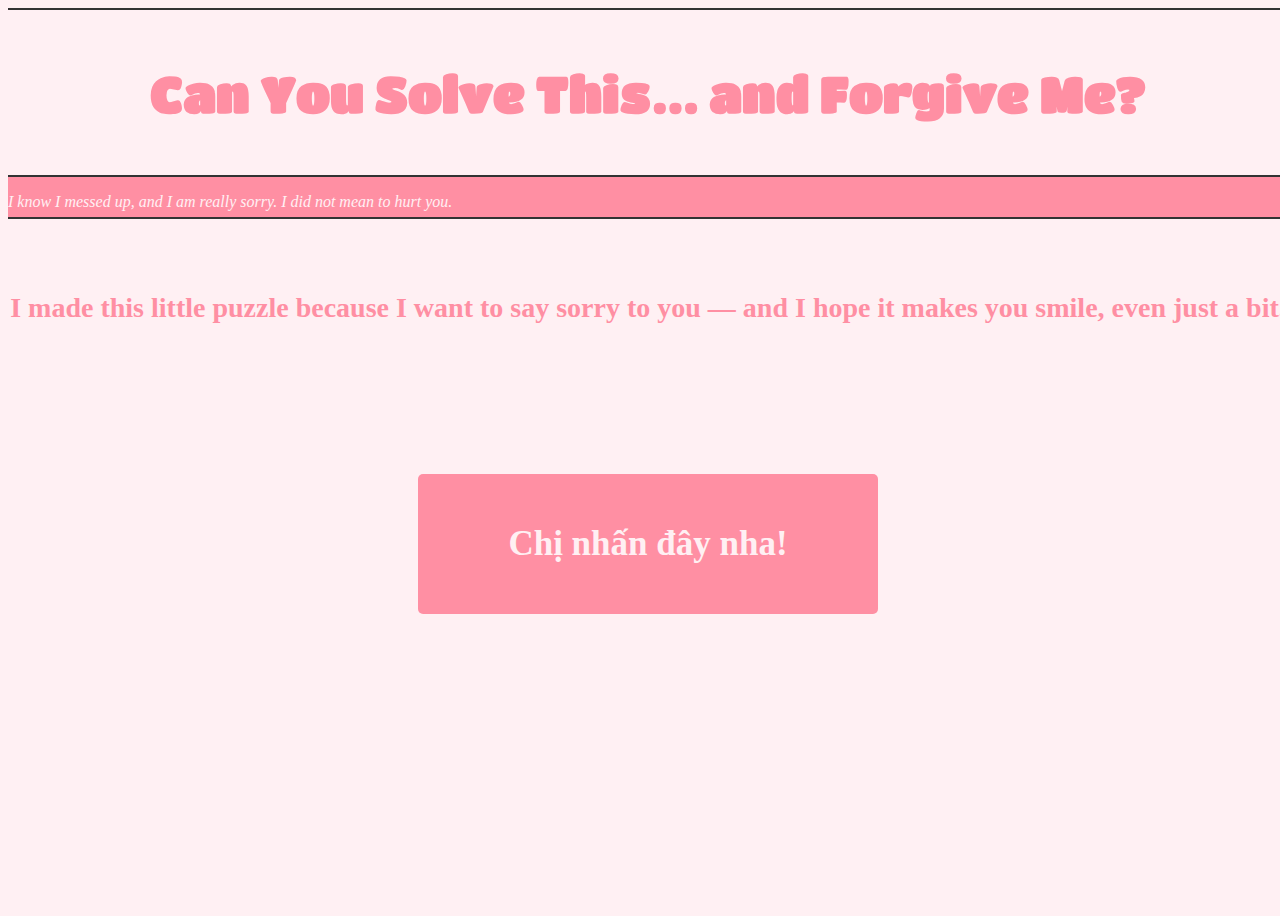
<file: index.html>
<!DOCTYPE html>
<html lang="en">
<head>
    <meta charset="UTF-8">
    <meta name="viewport" content="width=device-width, initial-scale=1.0">
    <title>Be my valentine</title>
    <link rel="stylesheet" href="style.css">
    <link rel="preconnect" href="https://fonts.googleapis.com">
    <link rel="preconnect" href="https://fonts.gstatic.com" crossorigin>
    <link href="https://fonts.googleapis.com/css2?family=Titan+One&display=swap" rel="stylesheet">
</head>
<body class="index">

    <div class="header">
    <h1>Can You Solve This… and Forgive Me?</h1>
    </div>
    <div class="text-container">
        <div class="moving-text">
            <p>I know I messed up, and I am really sorry. I did not mean to hurt you.</p>
        </div>
    </div>
    <div class="hope_you_smile">
        <p>I made this little puzzle because I want to say sorry to you — and I hope it makes you smile, even just a bit.</p>
    </div>
    <div class="start-button">
        <p><a href="puzzle.html">Chị nhấn đây nha!</a></p>
    </div>

</body>
</html>
</file>
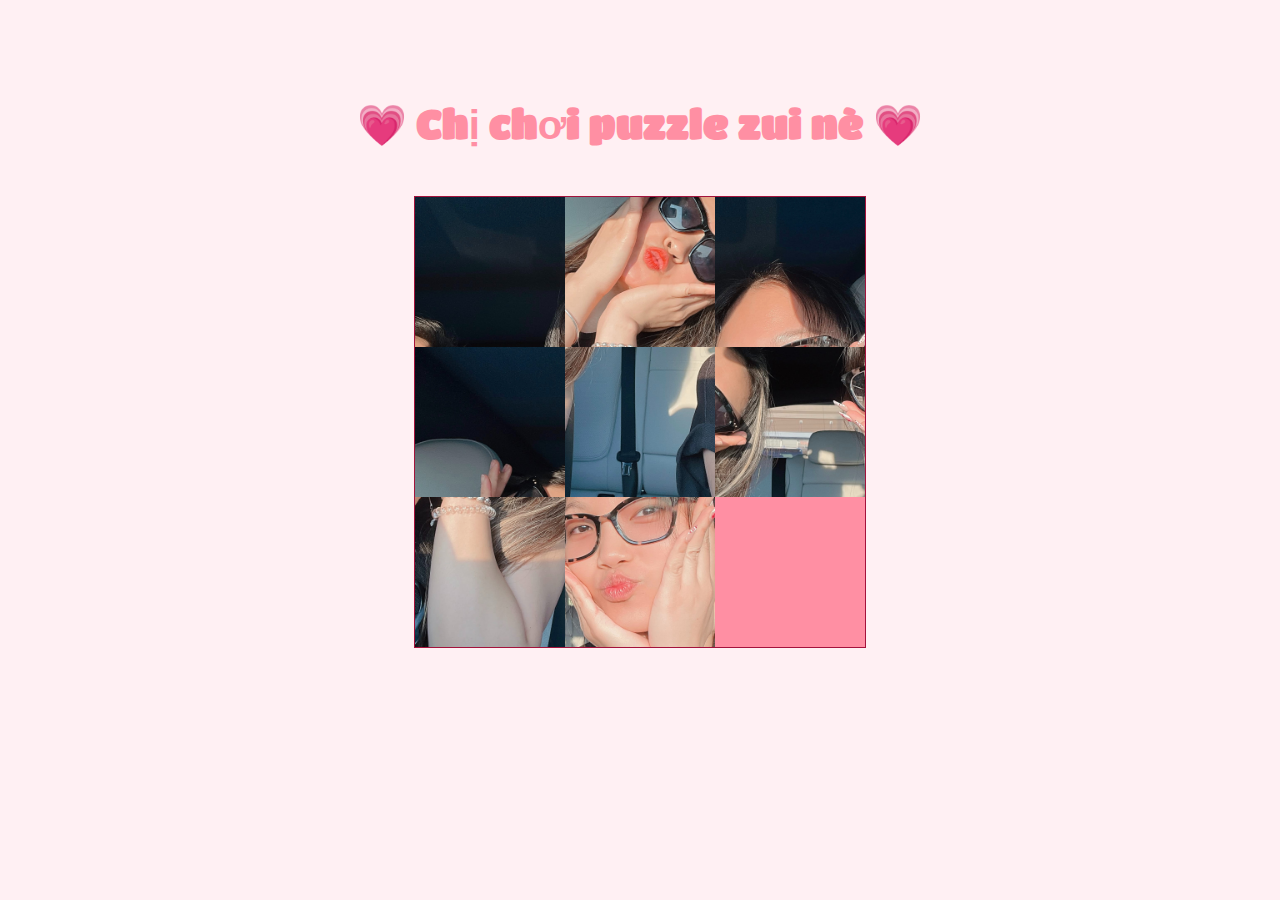
<file: puzzle.html>
<!DOCTYPE html>
<html lang="en">
<head>
    <meta charset="UTF-8">
    <meta name="viewport" content="width=device-width, initial-scale=1.0">
    <title>Puzzle Game</title>
    <link rel="stylesheet" href="style.css">
    <link rel="preconnect" href="https://fonts.gstatic.com" crossorigin>
    <link href="https://fonts.googleapis.com/css2?family=Titan+One&display=swap" rel="stylesheet">
</head>
<body class="puzzle">
    <div class="puzzle_header"> <h1>💗 Chị chơi puzzle zui nè 💗</h1></div>
    <div id="puzzle_container">
        <div class="puzzle_block"><img src="assets/IMG_03281.jpeg" width="100%"></div>
        <div class="puzzle_block"><img src="assets/IMG_03282.jpeg" width="100%"></div>
        <div class="puzzle_block"><img src="assets/IMG_03283.jpeg" width="100%"></div>
        <div class="puzzle_block"><img src="assets/IMG_03284.jpeg" width="100%"></div>
        <div class="puzzle_block"><img src="assets/IMG_03285.jpeg" width="100%"></div>
        <div class="puzzle_block"><img src="assets/IMG_03286.jpeg" width="100%"></div>
        <div class="puzzle_block"><img src="assets/IMG_03287.jpeg" width="100%"></div>
        <div class="puzzle_block"><img src="assets/IMG_03288.jpeg" width="100%"></div>
        <div id="finalTile" class="puzzle_block final_tile"><img src="assets/IMG_03289.jpeg" width="100%"></div>
    </div>

    <div id="puzzleOverlay" class="overlay hidden">
        <h2>Chị ơi... Em xin lỗi chị nhìu 🥺</h2>
        <p>Em xin lỗi vì đã làm chị buồn. Em biết mình sai đâu gòy chị. Chị cho em cơ hội sửa sai nha. I missed you so much🥺. Chị tha lỗi em nghen?</p>
        <button id="yesBtn"> Ok 💞</button>
    </div>
    <script src="script.js"></script>
</body>
</html>
</file>
<file: style.css>
body.index {
    width:100%;
    height: 100vh;
    background-color: #fff0f3;
}
.header {
    background: #fff0f3;
    font-family: "Titan One", sans-serif;
    font-weight: 400;
    font-style: normal;
    font-size: 25px;
    text-align: center;
    border-bottom: 2px solid #333;
    border-top: 2px solid #333;
    padding:20px 50px;
    color: #ff8fa3;
}
.text-container {
    width: 100%;              /* Adjust width as needed */
    height: 40px;
    border-bottom: 2px solid #333;
    overflow: hidden;
    position: relative;
    background: #ff8fa3;
  }
.moving-text {
    position: absolute;
    white-space: nowrap;       /* Prevent text from wrapping */
    animation: moveRight 12s linear infinite;
    color: #fff0f3;
    font-style: italic;
    text-align: center;
  }
  @keyframes moveRight {
    0% {
      left: -105%; /* Start completely off-screen to the left */
    }
    100% {
      left: 105%;  /* Move completely off-screen to the right */
    }
}
.hope_you_smile {
    width: 100%;
    font-weight: bold;
    padding-top: 5vh;
    text-align: center;
    font-size: 28px;
    color: #ff8fa3;
}
.start-button {
    display: block;
    width: 400px;
    padding: 15px 30px;
    text-align: center;
    font-weight: bold;
    margin: 150px auto;
    font-size: 35px;
    color: #fff0f3;
    background-color: #ff8fa3;
    border: none;
    border-radius: 5px;
    cursor: default;
}
a:hover {
color: #000000;
}
a {
    color: #fff0f3;
    text-decoration: none; /* Removes underline */
    cursor: pointer; 
}


:root{
    --bgcol:#37474F;
    --mcol0:#29B6F6;
    --mcol1:#2196F3;
    --mcol2:#1976D2;
    --txtcol0:#90A4AE;
    --txtcol1:#607D8B;
    --whitecol:#ECEFF1;
    --darkcol:#263238;
}

.puzzle_header{
    font-family: "Titan One", sans-serif;
    font-weight: 400;
    font-style: normal;
    font-size: 20px;
    text-align: center;
    color: #ff8fa3;
    padding: 20px 30px;
    margin: 0;
}
body.puzzle{
    display:flex;
    flex-direction:column;
    align-items:center;
    padding-top:5vh;
    background-color:#fff0f3;
}

#puzzle_container{
    position: relative;
    width: 50vh;
    height:50vh;
    background-color:#ff8fa3;
    border:1px solid #a4133c;
}

.puzzle_block{
    position:absolute;
    left:0;
    top:0;
    width:33.4%;
    height:33.4%;
    cursor: pointer;
    user-select:none;
    transition:left 0.3s,top 0.3s;
}
.overlay{
  opacity:0;
  transition:opacity 1.5s ease;
  text-align:center;
  margin-top:20px;
}

.overlay.show{
  opacity:1;
}

.hidden{
  display:none;
}
.final_tile{
    position:absolute;
    width:33.4%;
    height:33.4%;
    opacity:0;
    pointer-events:none;
    transition:opacity 1s ease;
}
#yesBtn{
    font-family: 'Times New Roman', Times, serif;
    font-weight: bold;
    margin-top:20px;
    padding:10px 20px;
    font-size:18px;
    background-color:#ff8fa3;
    color:#fff0f3;
    border:none;
    border-radius:5px;
    cursor:pointer;
}
#yesBtn:hover{
    margin-top:20px;
    padding:12px 30px;
    background-color:#800f2f;
    color: #fff0f3;
}
</file>
